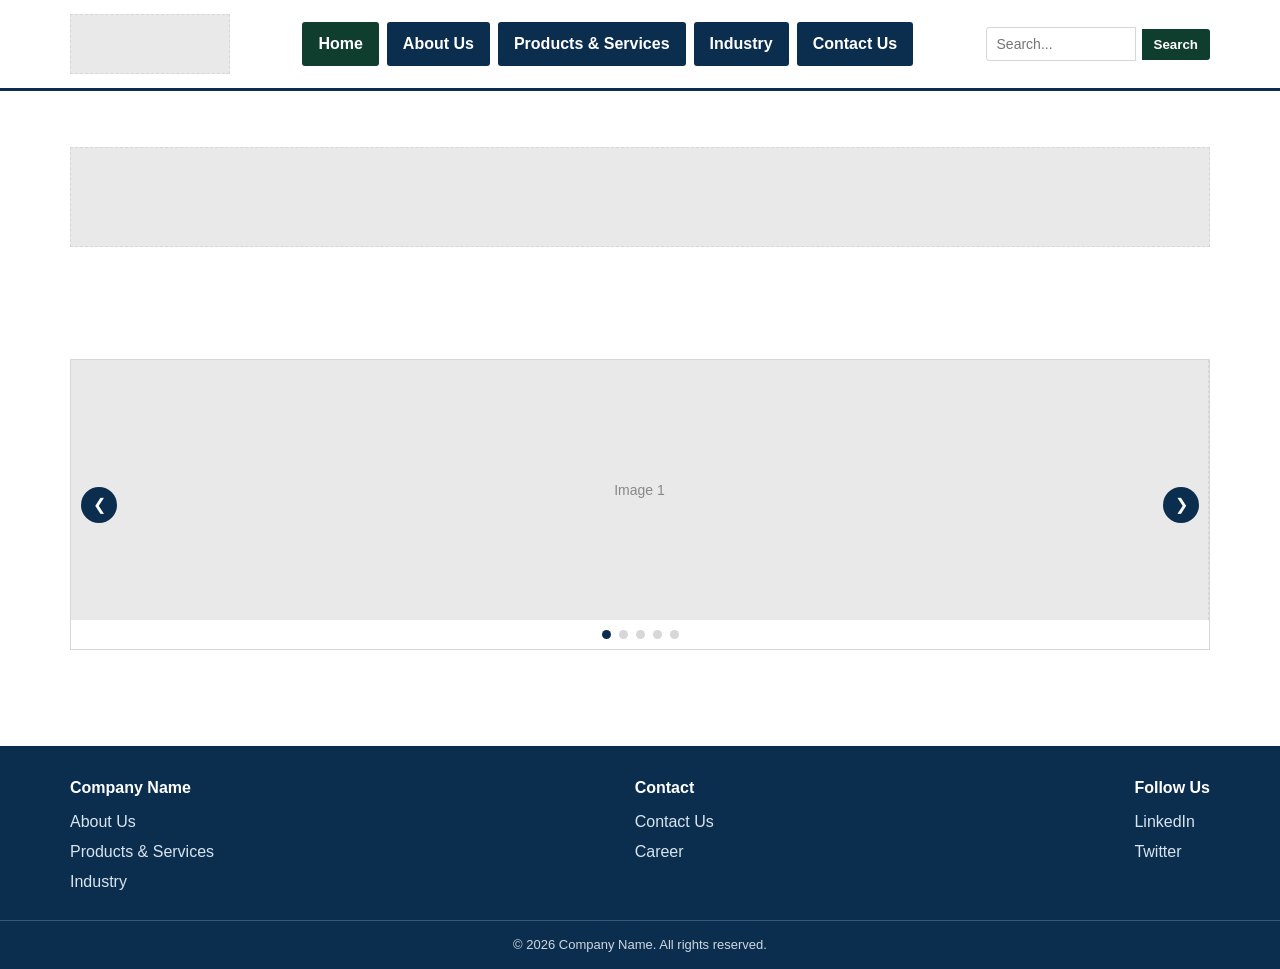
<file: index.html>
<!DOCTYPE html>
<html lang="en">
<head>
<meta charset="UTF-8">
<meta name="viewport" content="width=device-width, initial-scale=1.0">
<title>Home | Company Name</title>
<link rel="stylesheet" href="styles.css">
</head>
<body>

<header class="site-header">
  <div class="header-inner">
    <div class="logo-space" aria-label="Logo space (blank)"></div>

    <nav class="main-nav">
      <ul>
        <li><a href="index.html" class="active">Home</a></li>
        <li><a href="about.html">About Us</a></li>
        <li><a href="products.html">Products &amp; Services</a></li>
        <li><a href="industry.html">Industry</a></li>
        <li><a href="contact.html">Contact Us</a></li>
      </ul>
    </nav>

    <div class="search-area">
      <input type="search" placeholder="Search...">
      <button type="button">Search</button>
    </div>
  </div>
</header>

<main class="container">

  <section class="page-section">
    <div class="blank-textbox" aria-label="Blank text space"></div>
  </section>

  <section class="page-section">
    <div class="carousel">
      <div class="carousel-track-wrap">
        <div class="carousel-track">
          <div class="carousel-slide">Image 1</div>
          <div class="carousel-slide">Image 2</div>
          <div class="carousel-slide">Image 3</div>
          <div class="carousel-slide">Image 4</div>
          <div class="carousel-slide">Image 5</div>
        </div>
      </div>
      <button class="carousel-btn prev" type="button">&#10094;</button>
      <button class="carousel-btn next" type="button">&#10095;</button>
      <div class="carousel-dots"></div>
    </div>
  </section>

</main>

<footer class="site-footer">
  <div class="footer-inner">
    <div class="footer-col">
      <h4>Company Name</h4>
      <a href="about.html">About Us</a>
      <a href="products.html">Products &amp; Services</a>
      <a href="industry.html">Industry</a>
    </div>
    <div class="footer-col">
      <h4>Contact</h4>
      <a href="contact.html">Contact Us</a>
      <a href="contact.html#career">Career</a>
    </div>
    <div class="footer-col">
      <h4>Follow Us</h4>
      <a href="#">LinkedIn</a>
      <a href="#">Twitter</a>
    </div>
  </div>
  <div class="footer-bottom">&copy; 2026 Company Name. All rights reserved.</div>
</footer>

<script src="script.js"></script>
</body>
</html>
</file>
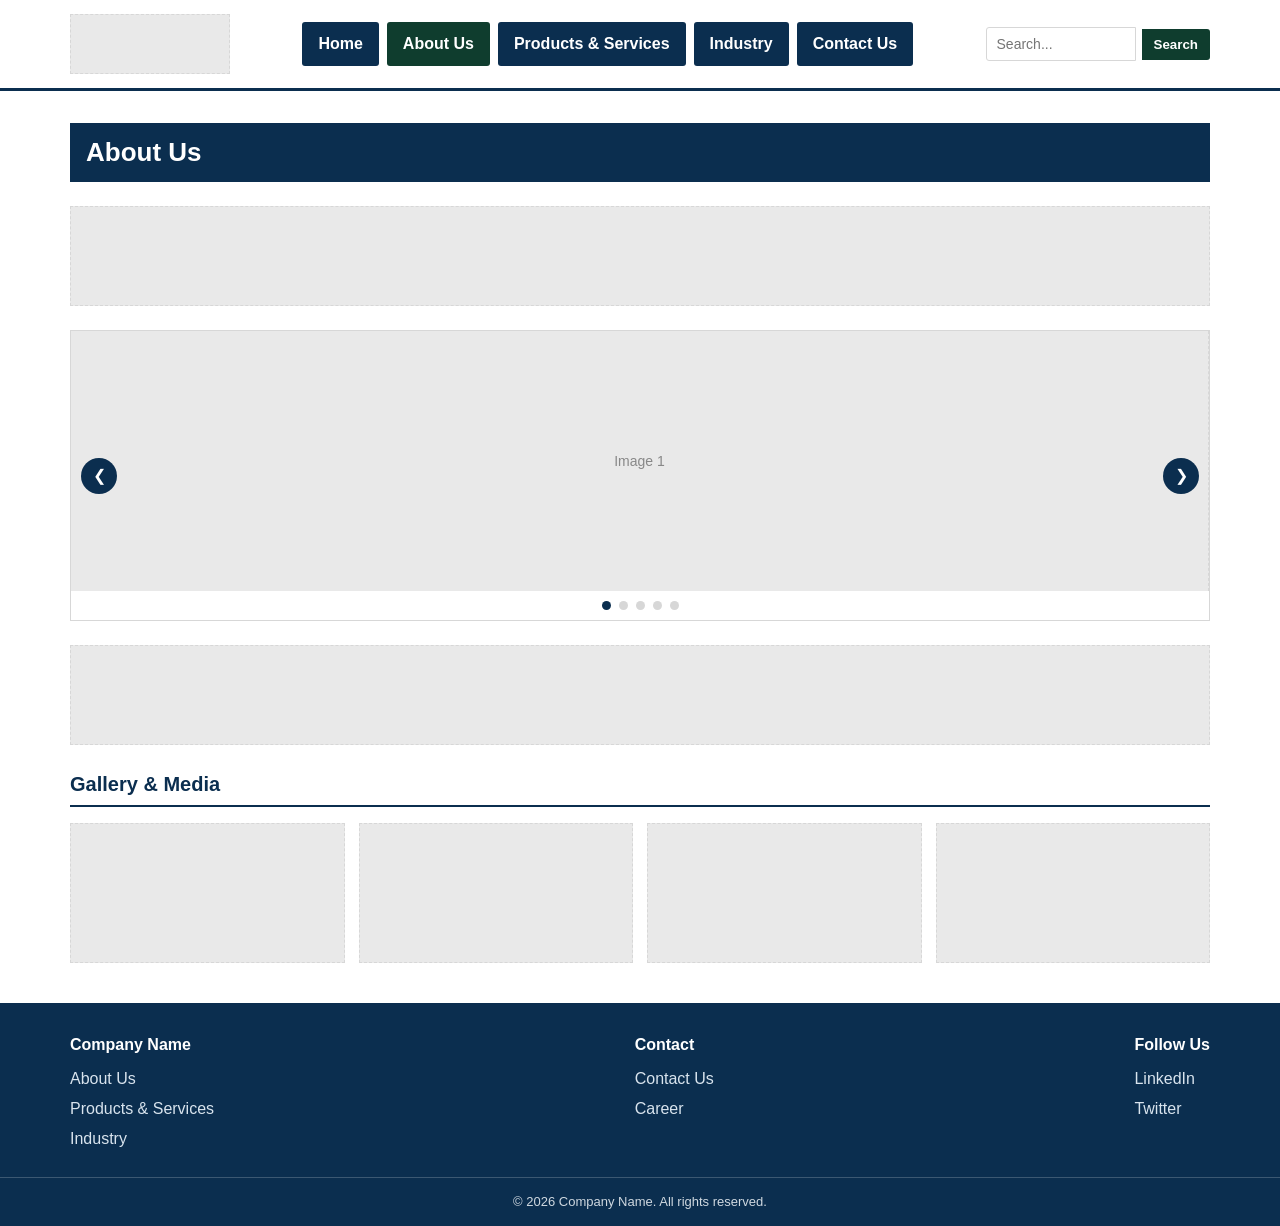
<file: about.html>
<!DOCTYPE html>
<html lang="en">
<head>
<meta charset="UTF-8">
<meta name="viewport" content="width=device-width, initial-scale=1.0">
<title>About Us | Company Name</title>
<link rel="stylesheet" href="styles.css">
</head>
<body>

<header class="site-header">
  <div class="header-inner">
    <div class="logo-space" aria-label="Logo space (blank)"></div>

    <nav class="main-nav">
      <ul>
        <li><a href="index.html">Home</a></li>
        <li><a href="about.html" class="active">About Us</a></li>
        <li><a href="products.html">Products &amp; Services</a></li>
        <li><a href="industry.html">Industry</a></li>
        <li><a href="contact.html">Contact Us</a></li>
      </ul>
    </nav>

    <div class="search-area">
      <input type="search" placeholder="Search...">
      <button type="button">Search</button>
    </div>
  </div>
</header>

<main class="container">

  <h1 class="section-heading">About Us</h1>

  <div class="blank-textbox" aria-label="Blank text space"></div>

  <div class="carousel">
    <div class="carousel-track-wrap">
      <div class="carousel-track">
        <div class="carousel-slide">Image 1</div>
        <div class="carousel-slide">Image 2</div>
        <div class="carousel-slide">Image 3</div>
        <div class="carousel-slide">Image 4</div>
        <div class="carousel-slide">Image 5</div>
      </div>
    </div>
    <button class="carousel-btn prev" type="button">&#10094;</button>
    <button class="carousel-btn next" type="button">&#10095;</button>
    <div class="carousel-dots"></div>
  </div>

  <div class="blank-textbox" aria-label="Blank text space"></div>

  <section>
    <h2 class="sub-heading">Gallery &amp; Media</h2>
    <div class="gallery-grid">
      <div class="blank-image"></div>
      <div class="blank-image"></div>
      <div class="blank-image"></div>
      <div class="blank-image"></div>
    </div>
  </section>

</main>

<footer class="site-footer">
  <div class="footer-inner">
    <div class="footer-col">
      <h4>Company Name</h4>
      <a href="about.html">About Us</a>
      <a href="products.html">Products &amp; Services</a>
      <a href="industry.html">Industry</a>
    </div>
    <div class="footer-col">
      <h4>Contact</h4>
      <a href="contact.html">Contact Us</a>
      <a href="contact.html#career">Career</a>
    </div>
    <div class="footer-col">
      <h4>Follow Us</h4>
      <a href="#">LinkedIn</a>
      <a href="#">Twitter</a>
    </div>
  </div>
  <div class="footer-bottom">&copy; 2026 Company Name. All rights reserved.</div>
</footer>

<script src="script.js"></script>
</body>
</html>
</file>
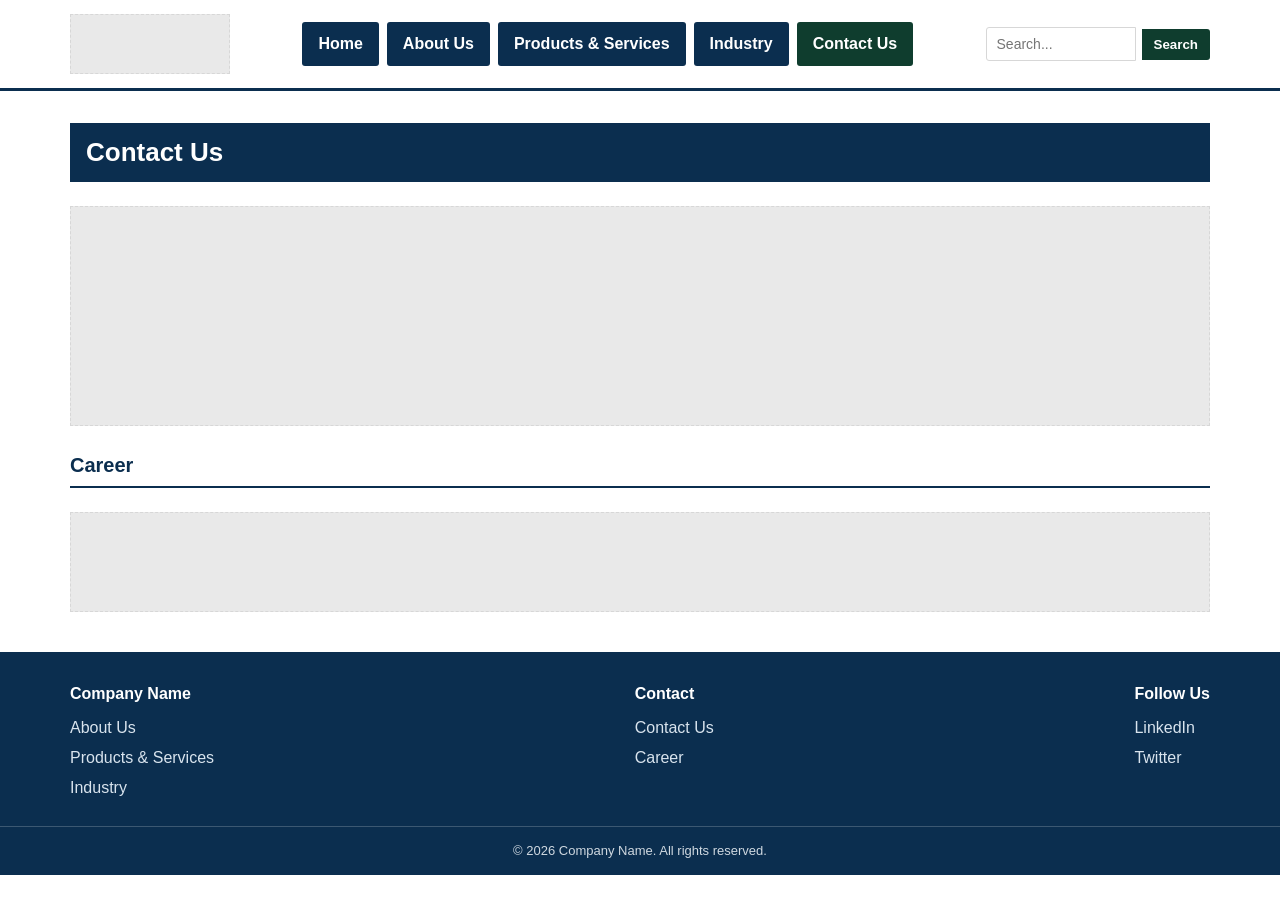
<file: contact.html>
<!DOCTYPE html>
<html lang="en">
<head>
<meta charset="UTF-8">
<meta name="viewport" content="width=device-width, initial-scale=1.0">
<title>Contact Us | Company Name</title>
<link rel="stylesheet" href="styles.css">
</head>
<body>

<header class="site-header">
  <div class="header-inner">
    <div class="logo-space" aria-label="Logo space (blank)"></div>

    <nav class="main-nav">
      <ul>
        <li><a href="index.html">Home</a></li>
        <li><a href="about.html">About Us</a></li>
        <li><a href="products.html">Products &amp; Services</a></li>
        <li><a href="industry.html">Industry</a></li>
        <li><a href="contact.html" class="active">Contact Us</a></li>
      </ul>
    </nav>

    <div class="search-area">
      <input type="search" placeholder="Search...">
      <button type="button">Search</button>
    </div>
  </div>
</header>

<main class="container">

  <h1 class="section-heading">Contact Us</h1>

  <div class="contact-form">
    <div class="blank-textbox" aria-label="Blank contact form space"></div>
  </div>

  <section id="career">
    <h2 class="sub-heading">Career</h2>
    <div class="blank-textbox" aria-label="Blank career section"></div>
  </section>

</main>

<footer class="site-footer">
  <div class="footer-inner">
    <div class="footer-col">
      <h4>Company Name</h4>
      <a href="about.html">About Us</a>
      <a href="products.html">Products &amp; Services</a>
      <a href="industry.html">Industry</a>
    </div>
    <div class="footer-col">
      <h4>Contact</h4>
      <a href="contact.html">Contact Us</a>
      <a href="contact.html#career">Career</a>
    </div>
    <div class="footer-col">
      <h4>Follow Us</h4>
      <a href="#">LinkedIn</a>
      <a href="#">Twitter</a>
    </div>
  </div>
  <div class="footer-bottom">&copy; 2026 Company Name. All rights reserved.</div>
</footer>

<script src="script.js"></script>
</body>
</html>
</file>
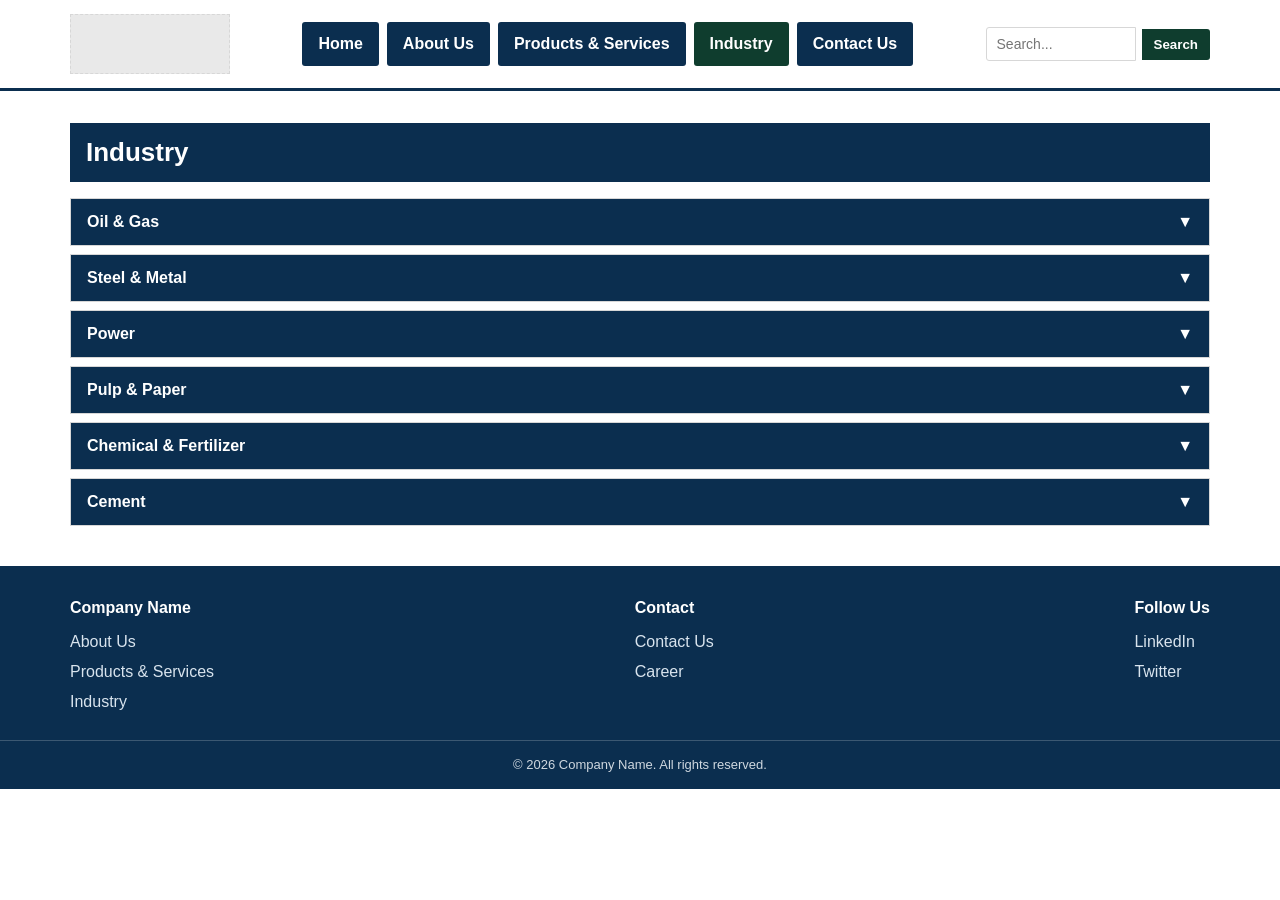
<file: industry.html>
<!DOCTYPE html>
<html lang="en">
<head>
<meta charset="UTF-8">
<meta name="viewport" content="width=device-width, initial-scale=1.0">
<title>Industry | Company Name</title>
<link rel="stylesheet" href="styles.css">
</head>
<body>

<header class="site-header">
  <div class="header-inner">
    <div class="logo-space" aria-label="Logo space (blank)"></div>

    <nav class="main-nav">
      <ul>
        <li><a href="index.html">Home</a></li>
        <li><a href="about.html">About Us</a></li>
        <li><a href="products.html">Products &amp; Services</a></li>
        <li><a href="industry.html" class="active">Industry</a></li>
        <li><a href="contact.html">Contact Us</a></li>
      </ul>
    </nav>

    <div class="search-area">
      <input type="search" placeholder="Search...">
      <button type="button">Search</button>
    </div>
  </div>
</header>

<main class="container">

  <h1 class="section-heading">Industry</h1>

  <div class="accordion">
    <button class="accordion-header" aria-expanded="false">
      Oil &amp; Gas <span class="arrow">&#9660;</span>
    </button>
    <div class="accordion-panel">
      <div class="blank-textbox"></div>
      <div class="blank-image"></div>
    </div>
  </div>

  <div class="accordion">
    <button class="accordion-header" aria-expanded="false">
      Steel &amp; Metal <span class="arrow">&#9660;</span>
    </button>
    <div class="accordion-panel">
      <div class="blank-textbox"></div>
      <div class="blank-image"></div>
    </div>
  </div>

  <div class="accordion">
    <button class="accordion-header" aria-expanded="false">
      Power <span class="arrow">&#9660;</span>
    </button>
    <div class="accordion-panel">
      <div class="blank-textbox"></div>
      <div class="blank-image"></div>
    </div>
  </div>

  <div class="accordion">
    <button class="accordion-header" aria-expanded="false">
      Pulp &amp; Paper <span class="arrow">&#9660;</span>
    </button>
    <div class="accordion-panel">

  <!-- Intro heading and paragraph -->
  <div class="industry-intro">
    <h2>SBE Flow Control provides high-performance engineering solutions for the pulp and paper industry, 
      combining proven technology and application expertise to maximize reliability, optimize process 
      efficiency, reduce downtime, and drive sustainable plant performance.</h2>
    <p>
      The pulp and paper industry demands reliable, high-performance process equipment that can support 
      continuous production, optimize operational efficiency, and meet increasingly stringent environmental 
      requirements. SBE Flow Control provides advanced engineering solutions designed to address the critical 
      mechanical, flow-control and condition-monitoring requirements of modern pulp and paper manufacturing facilities.

 
      With extensive application expertise, SBE Flow Control offers a comprehensive portfolio that includes mechanical 
      seals for pumps and compressors, industrial valves, and advanced machinery condition-monitoring technologies. 
      These solutions are engineered to perform reliably in demanding process environments, helping protect critical 
      equipment and maintain consistent plant performance.
 

      By combining proven technologies with application-focused engineering support, SBE Flow Control helps pulp and paper 
      manufacturers enhance equipment reliability, minimize unplanned downtime, reduce maintenance requirements, and improve 
      overall plant efficiency. Our solutions also support customers in achieving more sustainable operations by contributing 
      to improved energy efficiency, reduced resource consumption, and optimized process performance.
 

      SBE Flow Control is committed to delivering dependable solutions that help pulp and paper producers maintain continuous 
      operations while meeting the evolving demands of productivity, reliability, safety, and environmental sustainability.
    </p>
  </div>

  <!-- First row: Image left, text right -->
  <div class="industry-row">

    <img src="images/pnp1.jpg"
         alt="pnp1 text">

    <div class="industry-text">
      <h3>
  <a href="https://drive.google.com/file/d/FILE_ID/view"
     target="_blank">
    Flow Control, Valves and Pneumatics
  </a>
</h3>
      <p>
        The pulp and paper industry relies on some of the most demanding fluid-handling 
        environments in modern manufacturing. By bringing world-class industrial valves and 
        high-efficiency process pumps under a single, unified banner, we ensure your mill runs 
        smoother, longer, and more efficiently. Our expertise is rooted in experience. Our 
        offering includes everything for profitable packaging material, board and paper production: 
        innovative technologies, reliability and performance adding services as well as advanced 
        automation solutions to guarantee that your paper machine runs smoothly, energy-efficiently 
        and uses raw materials economically.
      </p>
    </div>

  </div>

  <!-- Second row: Text left, image right -->
  <div class="industry-row reverse">

    <img src="images/pnp2.jpg"
         alt="pnp2 text">

    <div class="industry-text">
      <h3>
  <a href="https://docs.google.com/document/d/15nkTly6tYxGeFBWoMZlq7VwdsOtwSw5p/edit?usp=sharing&ouid=104045910680793235909&rtpof=true&sd=true"
     target="_blank">
    Detection, Safety and Protection 
  </a>
</h3>
      <p>
        We provide advanced gas detection and safety equipment for reliable monitoring of toxic 
        and combustible gases, vapours, and oxygen. Our solutions include area gas monitors, 
        portable detectors, face masks, and personal protection equipment for safer workplaces. 
        H₂S dangers also pose as a problem in the pulp and paper industry. That’s why our safety 
        products focus on H₂S detection and monitoring, incident prevention and rescue preparedness with H₂S respirators.
      </p>
    </div>

  </div>

  <!-- Third row: Image left, text right -->
  <div class="industry-row">

    <img src="images/pnp3.jpeg"
         alt="pnp3 text">

    <div class="industry-text">
      <h3>
  <a href="https://drive.google.com/file/d/FILE_ID/view"
     target="_blank">
    Calibration and Measurement
  </a>
</h3>
      <p>
        Working in Pulp and Paper Industry demands highly accurate and reliable pressure measurement 
        to ensure the safety, sustainability, and health of ecosystems. We deliver 
        world-class pressure sensing solutions - providing the data needed to protect 
        natural resources and respond to environmental change.
      </p>
    </div>

  </div> 

      <!-- Forth row: Text left, image right -->
  <div class="industry-row reverse">

    <img src="images/pnp4.jpeg"
         alt="pnp4 text">

    <div class="industry-text">
      <h3>
  <a href="https://drive.google.com/file/d/FILE_ID/view"
     target="_blank">
    Process Pumps 
  </a>
</h3>
      <p>
        In the demanding pulp and paper industry, reliable fluid handling is essential to maintaining 
        production efficiency, product quality, and operational continuity. Abrasive pulp, corrosive chemicals, 
        high temperatures, and continuous-duty operations require robust engineering and dependable equipment. 
        Choosing us means investing in mechanical reliability, reduced downtime, and optimized lifecycle costs. 
        Our solutions are designed to support consistent performance, improve process efficiency, and enhance 
        operational reliability throughout the plant.
      </p>
    </div>

  </div>
      
</div>
  </div>

  <div class="accordion">
    <button class="accordion-header" aria-expanded="false">
      Chemical &amp; Fertilizer <span class="arrow">&#9660;</span>
    </button>
    <div class="accordion-panel">
      <div class="blank-textbox"></div>
      <div class="blank-image"></div>
    </div>
  </div>

  <div class="accordion">
    <button class="accordion-header" aria-expanded="false">
      Cement <span class="arrow">&#9660;</span>
    </button>
    <div class="accordion-panel">
      <div class="blank-textbox"></div>
      <div class="blank-image"></div>
    </div>
  </div>

</main>

<footer class="site-footer">
  <div class="footer-inner">
    <div class="footer-col">
      <h4>Company Name</h4>
      <a href="about.html">About Us</a>
      <a href="products.html">Products &amp; Services</a>
      <a href="industry.html">Industry</a>
    </div>
    <div class="footer-col">
      <h4>Contact</h4>
      <a href="contact.html">Contact Us</a>
      <a href="contact.html#career">Career</a>
    </div>
    <div class="footer-col">
      <h4>Follow Us</h4>
      <a href="#">LinkedIn</a>
      <a href="#">Twitter</a>
    </div>
  </div>
  <div class="footer-bottom">&copy; 2026 Company Name. All rights reserved.</div>
</footer>

<script src="script.js"></script>
</body>
</html>
</file>
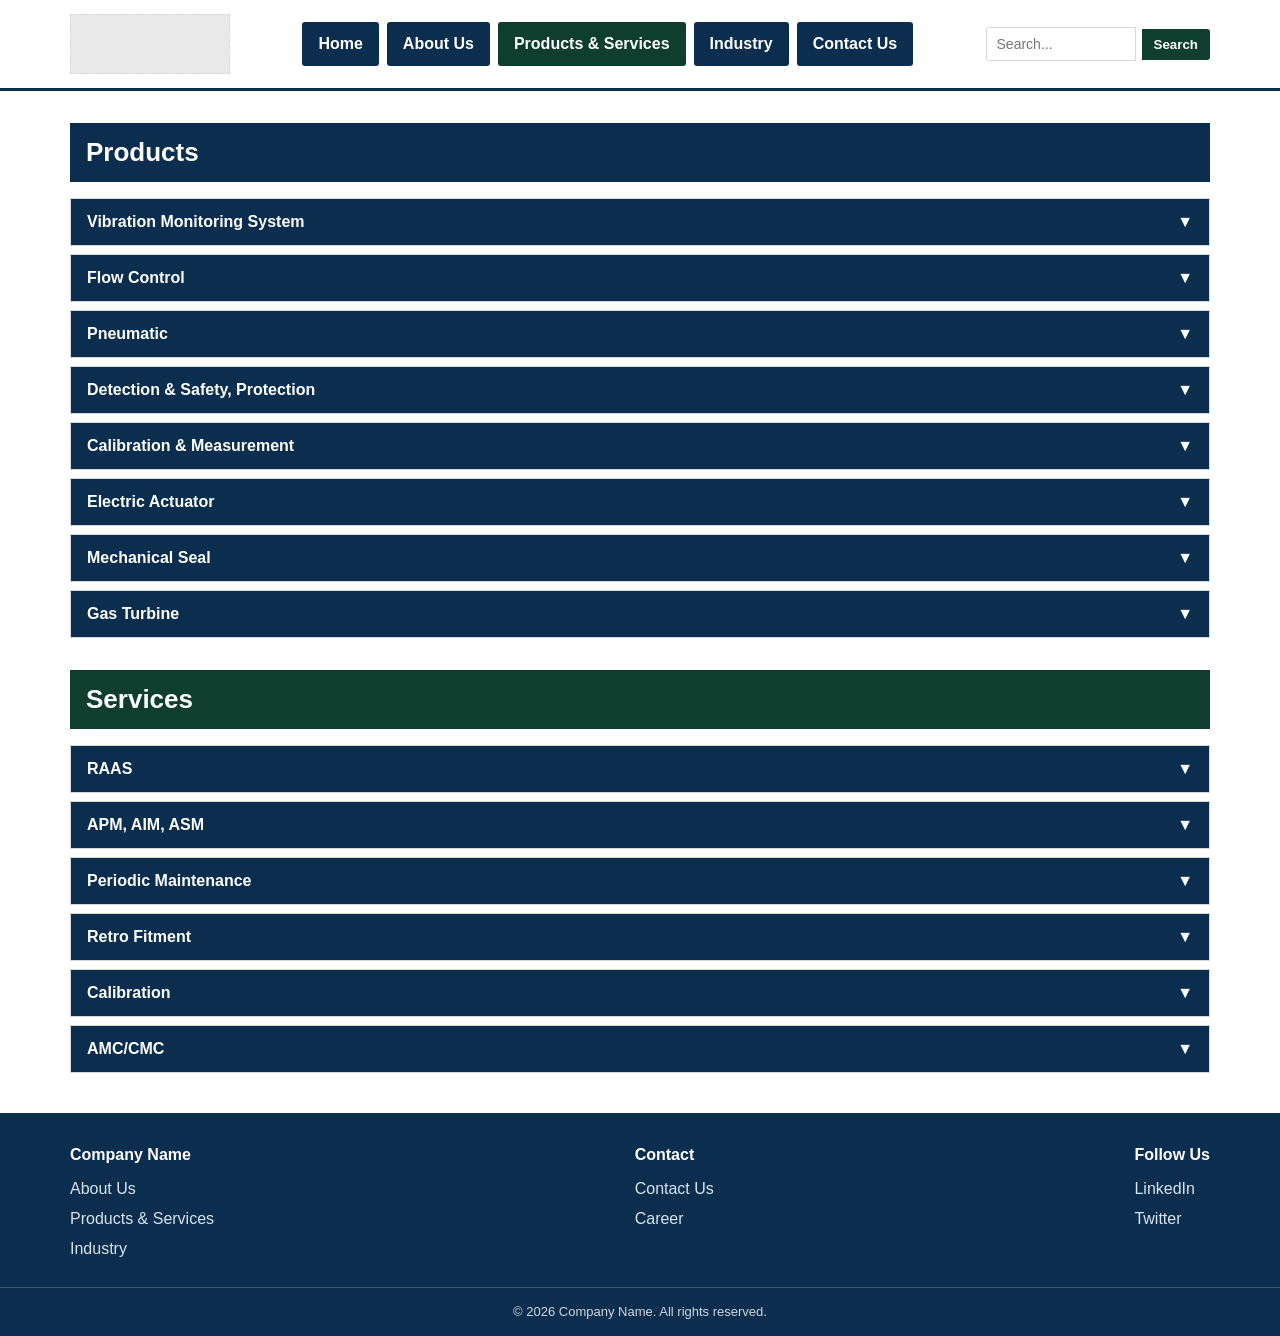
<file: products.html>
<!DOCTYPE html>
<html lang="en">
<head>
<meta charset="UTF-8">
<meta name="viewport" content="width=device-width, initial-scale=1.0">
<title>Products &amp; Services | Company Name</title>
<link rel="stylesheet" href="styles.css">
</head>
<body>

<header class="site-header">
  <div class="header-inner">
    <div class="logo-space" aria-label="Logo space (blank)"></div>

    <nav class="main-nav">
      <ul>
        <li><a href="index.html">Home</a></li>
        <li><a href="about.html">About Us</a></li>
        <li><a href="products.html" class="active">Products &amp; Services</a></li>
        <li><a href="industry.html">Industry</a></li>
        <li><a href="contact.html">Contact Us</a></li>
      </ul>
    </nav>

    <div class="search-area">
      <input type="search" placeholder="Search...">
      <button type="button">Search</button>
    </div>
  </div>
</header>

<main class="container">

  <!-- ============ PRODUCTS ============ -->
  <h1 class="section-heading">Products</h1>

  <div class="accordion">
    <button class="accordion-header" aria-expanded="false">
      Vibration Monitoring System <span class="arrow">&#9660;</span>
    </button>
    <div class="accordion-panel">
      <div class="blank-textbox"></div>
      <div class="blank-image"></div>
    </div>
  </div>

  <div class="accordion">
    <button class="accordion-header" aria-expanded="false">
      Flow Control <span class="arrow">&#9660;</span>
    </button>
    <div class="accordion-panel">
      <div class="blank-textbox"></div>
      <div class="blank-image"></div>

      <div class="sub-accordion">
        <div class="accordion">
          <button class="accordion-header" aria-expanded="false">
            Pump <span class="arrow">&#9660;</span>
          </button>
          <div class="accordion-panel">
            <div class="blank-textbox"></div>
            <div class="blank-image"></div>
          </div>
        </div>

        <div class="accordion">
          <button class="accordion-header" aria-expanded="false">
            Valve <span class="arrow">&#9660;</span>
          </button>
          <div class="accordion-panel">
            <div class="blank-textbox"></div>
            <div class="blank-image"></div>
          </div>
        </div>
      </div>
    </div>
  </div>

  <div class="accordion">
    <button class="accordion-header" aria-expanded="false">
      Pneumatic <span class="arrow">&#9660;</span>
    </button>
    <div class="accordion-panel">
      <div class="blank-textbox"></div>
      <div class="blank-image"></div>
    </div>
  </div>

  <div class="accordion">
    <button class="accordion-header" aria-expanded="false">
      Detection &amp; Safety, Protection <span class="arrow">&#9660;</span>
    </button>
    <div class="accordion-panel">
      <div class="blank-textbox"></div>
      <div class="blank-image"></div>
    </div>
  </div>

  <div class="accordion">
    <button class="accordion-header" aria-expanded="false">
      Calibration &amp; Measurement <span class="arrow">&#9660;</span>
    </button>
    <div class="accordion-panel">
      <div class="blank-textbox"></div>
      <div class="blank-image"></div>

      <div class="sub-accordion">
        <div class="accordion">
          <button class="accordion-header" aria-expanded="false">
            Dittmer <span class="arrow">&#9660;</span>
          </button>
          <div class="accordion-panel">
            <div class="blank-textbox"></div>
            <div class="blank-image"></div>
          </div>
        </div>

        <div class="accordion">
          <button class="accordion-header" aria-expanded="false">
            Druck <span class="arrow">&#9660;</span>
          </button>
          <div class="accordion-panel">
            <div class="blank-textbox"></div>
            <div class="blank-image"></div>
          </div>
        </div>
      </div>
    </div>
  </div>

  <div class="accordion">
    <button class="accordion-header" aria-expanded="false">
      Electric Actuator <span class="arrow">&#9660;</span>
    </button>
    <div class="accordion-panel">
      <div class="blank-textbox"></div>
      <div class="blank-image"></div>
    </div>
  </div>

  <div class="accordion">
    <button class="accordion-header" aria-expanded="false">
      Mechanical Seal <span class="arrow">&#9660;</span>
    </button>
    <div class="accordion-panel">
      <div class="blank-textbox"></div>
      <div class="blank-image"></div>
    </div>
  </div>

  <div class="accordion">
    <button class="accordion-header" aria-expanded="false">
      Gas Turbine <span class="arrow">&#9660;</span>
    </button>
    <div class="accordion-panel">
      <div class="blank-textbox"></div>
      <div class="blank-image"></div>
    </div>
  </div>

  <!-- ============ SERVICES ============ -->
  <h1 class="section-heading green">Services</h1>

  <div class="accordion">
    <button class="accordion-header" aria-expanded="false">
      RAAS <span class="arrow">&#9660;</span>
    </button>
    <div class="accordion-panel">
      <div class="blank-textbox"></div>
      <div class="blank-image"></div>
    </div>
  </div>

  <div class="accordion">
    <button class="accordion-header" aria-expanded="false">
      APM, AIM, ASM <span class="arrow">&#9660;</span>
    </button>
    <div class="accordion-panel">
      <div class="blank-textbox"></div>
      <div class="blank-image"></div>
    </div>
  </div>

  <div class="accordion">
    <button class="accordion-header" aria-expanded="false">
      Periodic Maintenance <span class="arrow">&#9660;</span>
    </button>
    <div class="accordion-panel">
      <div class="blank-textbox"></div>
      <div class="blank-image"></div>
    </div>
  </div>

  <div class="accordion">
    <button class="accordion-header" aria-expanded="false">
      Retro Fitment <span class="arrow">&#9660;</span>
    </button>
    <div class="accordion-panel">
      <div class="blank-textbox"></div>
      <div class="blank-image"></div>
    </div>
  </div>

  <div class="accordion">
    <button class="accordion-header" aria-expanded="false">
      Calibration <span class="arrow">&#9660;</span>
    </button>
    <div class="accordion-panel">
      <div class="blank-textbox"></div>
      <div class="blank-image"></div>
    </div>
  </div>

  <div class="accordion">
    <button class="accordion-header" aria-expanded="false">
      AMC/CMC <span class="arrow">&#9660;</span>
    </button>
    <div class="accordion-panel">
      <div class="blank-textbox"></div>
      <div class="blank-image"></div>
    </div>
  </div>

</main>

<footer class="site-footer">
  <div class="footer-inner">
    <div class="footer-col">
      <h4>Company Name</h4>
      <a href="about.html">About Us</a>
      <a href="products.html">Products &amp; Services</a>
      <a href="industry.html">Industry</a>
    </div>
    <div class="footer-col">
      <h4>Contact</h4>
      <a href="contact.html">Contact Us</a>
      <a href="contact.html#career">Career</a>
    </div>
    <div class="footer-col">
      <h4>Follow Us</h4>
      <a href="#">LinkedIn</a>
      <a href="#">Twitter</a>
    </div>
  </div>
  <div class="footer-bottom">&copy; 2026 Company Name. All rights reserved.</div>
</footer>

<script src="script.js"></script>
</body>
</html>
</file>
<file: styles.css>
/* ============================================
   Base variables
   ============================================ */
:root {
  --white: #ffffff;
  --black: #000000;
  --dark-blue: #0b2e4f;
  --dark-blue-hover: #123f6b;
  --dark-green: #0f3d2e;
  --dark-green-hover: #16543f;
  --border-grey: #d7d7d7;
  --placeholder-grey: #e9e9e9;
  --max-width: 1180px;
}

* {
  box-sizing: border-box;
}

html, body {
  margin: 0;
  padding: 0;
}

body {
  background: var(--white);
  color: var(--black);
  font-family: Arial, Helvetica, sans-serif;
  font-size: 16px;
  line-height: 1.5;
}

a {
  color: inherit;
  text-decoration: none;
}

img {
  max-width: 100%;
  display: block;
}

.container {
  max-width: var(--max-width);
  margin: 0 auto;
  padding: 0 20px;
}

/* ============================================
   Header / Nav bar
   ============================================ */
.site-header {
  border-bottom: 3px solid var(--dark-blue);
  background: var(--white);
}

.header-inner {
  max-width: var(--max-width);
  margin: 0 auto;
  display: flex;
  align-items: center;
  justify-content: space-between;
  padding: 14px 20px;
  gap: 20px;
}

/* Logo space - upper left, kept blank */
.logo-space {
  width: 160px;
  height: 60px;
  border: 1px dashed var(--border-grey);
  background: var(--placeholder-grey);
  flex-shrink: 0;
}

nav.main-nav {
  flex: 1;
}

nav.main-nav ul {
  list-style: none;
  margin: 0;
  padding: 0;
  display: flex;
  justify-content: center;
  flex-wrap: wrap;
  gap: 8px;
}

nav.main-nav a {
  display: inline-block;
  padding: 10px 16px;
  font-weight: bold;
  color: var(--white);
  background: var(--dark-blue);
  border-radius: 3px;
}

nav.main-nav a:hover,
nav.main-nav a.active {
  background: var(--dark-green);
}

/* Search bar / logo - upper right */
.search-area {
  display: flex;
  align-items: center;
  gap: 6px;
  flex-shrink: 0;
}

.search-area input[type="search"] {
  padding: 8px 10px;
  border: 1px solid var(--border-grey);
  border-radius: 3px 0 0 3px;
  font-size: 14px;
  width: 150px;
}

.search-area button {
  padding: 8px 12px;
  border: none;
  border-radius: 0 3px 3px 0;
  background: var(--dark-green);
  color: var(--white);
  font-weight: bold;
  cursor: pointer;
}

.search-area button:hover {
  background: var(--dark-green-hover);
}

/* ============================================
   Generic blank content blocks
   ============================================ */
.blank-textbox {
  border: 1px dashed var(--border-grey);
  background: var(--placeholder-grey);
  min-height: 100px;
  margin: 24px 0;
  padding: 16px;
}

.blank-image {
  border: 1px dashed var(--border-grey);
  background: var(--placeholder-grey);
  min-height: 220px;
  width: 100%;
}

/* ============================================
   Carousel
   ============================================ */
.carousel {
  position: relative;
  max-width: 100%;
  margin: 24px 0;
  border: 1px solid var(--border-grey);
  overflow: hidden;
  background: var(--white);
}

.carousel-track-wrap {
  overflow: hidden;
  width: 100%;
}

.carousel-track {
  display: flex;
  transition: transform 0.4s ease;
}

.carousel-slide {
  flex: 0 0 100%;
  min-height: 260px;
  background: var(--placeholder-grey);
  border-right: 1px dashed var(--border-grey);
  display: flex;
  align-items: center;
  justify-content: center;
  color: #888;
  font-size: 14px;
}

.carousel-btn {
  position: absolute;
  top: 50%;
  transform: translateY(-50%);
  background: var(--dark-blue);
  color: var(--white);
  border: none;
  width: 36px;
  height: 36px;
  border-radius: 50%;
  cursor: pointer;
  font-size: 16px;
  line-height: 1;
}

.carousel-btn:hover {
  background: var(--dark-green);
}

.carousel-btn.prev {
  left: 10px;
}

.carousel-btn.next {
  right: 10px;
}

.carousel-dots {
  display: flex;
  justify-content: center;
  gap: 8px;
  padding: 10px 0;
  background: var(--white);
}

.carousel-dots span {
  width: 9px;
  height: 9px;
  border-radius: 50%;
  background: var(--border-grey);
  cursor: pointer;
}

.carousel-dots span.active {
  background: var(--dark-blue);
}

/* ============================================
   Page heading sections
   ============================================ */
.page-section {
  padding: 32px 0;
}

.section-heading {
  font-weight: bold;
  font-size: 26px;
  color: var(--white);
  background: var(--dark-blue);
  padding: 10px 16px;
  margin: 32px 0 16px 0;
}

.section-heading.green {
  background: var(--dark-green);
}

.sub-heading {
  font-weight: bold;
  font-size: 20px;
  color: var(--dark-blue);
  margin: 20px 0 10px 0;
  border-bottom: 2px solid var(--dark-blue);
  padding-bottom: 6px;
}

/* ============================================
   Accordion / dropdown items
   ============================================ */
.accordion {
  border: 1px solid var(--border-grey);
  margin-bottom: 8px;
}

.accordion-header {
  width: 100%;
  text-align: left;
  background: var(--dark-blue);
  color: var(--white);
  font-weight: bold;
  font-size: 16px;
  border: none;
  padding: 14px 16px;
  cursor: pointer;
  display: flex;
  justify-content: space-between;
  align-items: center;
}

.accordion-header:hover {
  background: var(--dark-blue-hover);
}

.accordion-header .arrow {
  transition: transform 0.25s ease;
}

.accordion-header[aria-expanded="true"] .arrow {
  transform: rotate(180deg);
}

.accordion-header[aria-expanded="true"] {
  background: var(--dark-green);
}

.accordion-panel {
  max-height: 0;
  overflow: hidden;
  transition: max-height 0.3s ease;
  background: var(--white);
  padding: 0 16px;
}

.accordion-panel.open {
  max-height: 2000px;
  padding: 16px;
}

/* Nested accordion (sub-sections e.g. Pump / Valve) */
.sub-accordion {
  margin-top: 12px;
  border-left: 3px solid var(--dark-green);
  padding-left: 12px;
}

.sub-accordion .accordion-header {
  background: var(--dark-green);
  font-size: 14px;
  padding: 10px 12px;
}

.sub-accordion .accordion-header:hover {
  background: var(--dark-green-hover);
}

.sub-accordion .accordion-header[aria-expanded="true"] {
  background: var(--dark-blue);
}

/* ============================================
   Gallery & Media (About page)
   ============================================ */
.gallery-grid {
  display: grid;
  grid-template-columns: repeat(auto-fit, minmax(180px, 1fr));
  gap: 14px;
  margin-top: 16px;
}

.gallery-grid .blank-image {
  min-height: 140px;
}

/* ============================================
   Contact page
   ============================================ */
.contact-form .blank-textbox {
  min-height: 220px;
}

/* ============================================
   Footer
   ============================================ */
footer.site-footer {
  margin-top: 40px;
  background: var(--dark-blue);
  color: var(--white);
  padding: 30px 0 14px 0;
}

.footer-inner {
  max-width: var(--max-width);
  margin: 0 auto;
  padding: 0 20px;
  display: flex;
  flex-wrap: wrap;
  justify-content: space-between;
  gap: 20px;
}

.footer-col h4 {
  margin: 0 0 10px 0;
  color: var(--white);
}

.footer-col a {
  display: block;
  margin-bottom: 6px;
  color: #d9e4ee;
}

.footer-col a:hover {
  color: var(--white);
  text-decoration: underline;
}

.footer-bottom {
  text-align: center;
  border-top: 1px solid rgba(255,255,255,0.2);
  margin-top: 20px;
  padding-top: 14px;
  font-size: 13px;
  color: #cfd8e0;
}

/* ============================================
   Responsive
   ============================================ */
@media (max-width: 800px) {
  .header-inner {
    flex-wrap: wrap;
    justify-content: center;
  }
  nav.main-nav ul {
    justify-content: center;
  }
  .search-area {
    width: 100%;
    justify-content: center;
  }
}

/* Intro heading and paragraph */
.industry-intro {
  margin-bottom: 30px;
}

.industry-intro h2 {
  font-size: 26px;
  margin-bottom: 12px;
}

.industry-intro p {
  font-size: 16px;
  line-height: 1.7;
}

/* Image and text row */
.industry-row {
  display: flex;
  align-items: center;
  gap: 30px;
  margin: 30px 0;
}

/* Image size */
.industry-row img {
  width: 250px;
  height: 250px;
  object-fit: cover;
  border-radius: 8px;
  flex-shrink: 0;
}

/* Text area */
.industry-text {
  flex: 1;
}

.industry-text h3 {
  font-size: 22px;
  margin-bottom: 12px;
}

.industry-text p {
  font-size: 16px;
  line-height: 1.7;
}

/* Reverse the second row */
.industry-row.reverse {
  flex-direction: row-reverse;
}

/* Mobile responsive layout */
@media (max-width: 650px) {
  .industry-row,
  .industry-row.reverse {
    flex-direction: column;
    align-items: flex-start;
  }

  .industry-row img {
    width: 100%;
    max-width: 300px;
    height: auto;
    aspect-ratio: 1 / 1;
  }
}
</file>
